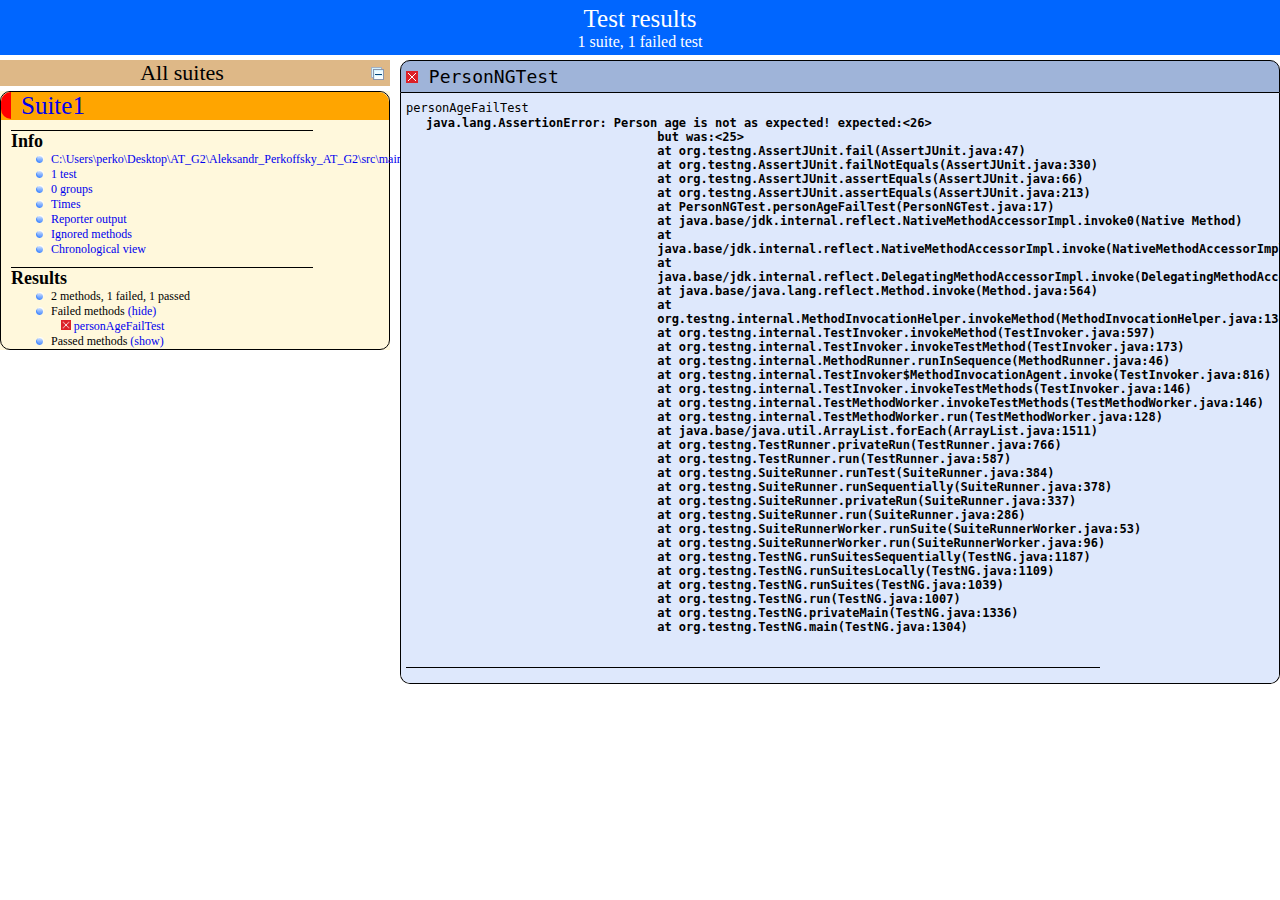
<file: src/main/java/tasks/day13/test-output/index.html>
<!DOCTYPE html>

<html>
<head>
    <meta charset='utf-8'>
    <title>TestNG reports</title>

    <link href="testng-reports.css" rel="stylesheet" type="text/css"/>
    <script src="jquery-3.4.1.min.js" type="text/javascript"></script>
    <script src="testng-reports.js" type="text/javascript"></script>
    <script src="https://www.google.com/jsapi" type="text/javascript"></script>
    <script type='text/javascript'>
      google.load('visualization', '1', {packages:['table']});
      google.setOnLoadCallback(drawTable);
      var suiteTableInitFunctions = new Array();
      var suiteTableData = new Array();

    </script>
    <!--
      <script type="text/javascript" src="jquery-ui/js/jquery-ui-1.8.16.custom.min.js"></script>
     -->
</head>

<body>
<div class="top-banner-root">
    <span class="top-banner-title-font">Test results</span>
    <br/>
    <span class="top-banner-font-1">1 suite, 1 failed test</span>
</div> <!-- top-banner-root -->
<div class="navigator-root">
    <div class="navigator-suite-header">
        <span>All suites</span>
        <a class="collapse-all-link" href="#" title="Collapse/expand all the suites">
            <img class="collapse-all-icon" src="collapseall.gif">
            </img> <!-- collapse-all-icon -->
        </a> <!-- collapse-all-link -->
    </div> <!-- navigator-suite-header -->
    <div class="suite">
        <div class="rounded-window">
            <div class="suite-header light-rounded-window-top">
                <a class="navigator-link" href="#" panel-name="suite-Suite1">
                    <span class="suite-name border-failed">Suite1</span>
                </a> <!-- navigator-link -->
            </div> <!-- suite-header light-rounded-window-top -->
            <div class="navigator-suite-content">
                <div class="suite-section-title">
                    <span>Info</span>
                </div> <!-- suite-section-title -->
                <div class="suite-section-content">
                    <ul>
                        <li>
                            <a class="navigator-link " href="#" panel-name="test-xml-Suite1">
                                <span>C:\Users\perko\Desktop\AT_G2\Aleksandr_Perkoffsky_AT_G2\src\main\java\main.java.tasks\day13\testng.xml</span>
                            </a> <!-- navigator-link  -->
                        </li>
                        <li>
                            <a class="navigator-link " href="#" panel-name="testlist-Suite1">
                                <span class="test-stats">1 test</span>
                            </a> <!-- navigator-link  -->
                        </li>
                        <li>
                            <a class="navigator-link " href="#" panel-name="group-Suite1">
                                <span>0 groups</span>
                            </a> <!-- navigator-link  -->
                        </li>
                        <li>
                            <a class="navigator-link " href="#" panel-name="times-Suite1">
                                <span>Times</span>
                            </a> <!-- navigator-link  -->
                        </li>
                        <li>
                            <a class="navigator-link " href="#" panel-name="reporter-Suite1">
                                <span>Reporter output</span>
                            </a> <!-- navigator-link  -->
                        </li>
                        <li>
                            <a class="navigator-link " href="#" panel-name="ignored-methods-Suite1">
                                <span>Ignored methods</span>
                            </a> <!-- navigator-link  -->
                        </li>
                        <li>
                            <a class="navigator-link " href="#" panel-name="chronological-Suite1">
                                <span>Chronological view</span>
                            </a> <!-- navigator-link  -->
                        </li>
                    </ul>
                </div> <!-- suite-section-content -->
                <div class="result-section">
                    <div class="suite-section-title">
                        <span>Results</span>
                    </div> <!-- suite-section-title -->
                    <div class="suite-section-content">
                        <ul>
                            <li>
                                <span class="method-stats">2 methods, 1 failed,   1 passed</span>
                            </li>
                            <li>
                                <span class="method-list-title failed">Failed methods</span>
                                <span class="show-or-hide-methods failed">
                      <a class="hide-methods failed suite-Suite1" href="#" panel-name="suite-Suite1"> (hide)</a>
                                    <!-- hide-methods failed suite-Suite1 -->
                      <a class="show-methods failed suite-Suite1" href="#" panel-name="suite-Suite1"> (show)</a>
                                    <!-- show-methods failed suite-Suite1 -->
                    </span>
                                <div class="method-list-content failed suite-Suite1">
                      <span>
                        <img src="failed.png" width="3%"/>
                        <a class="method navigator-link" hash-for-method="personAgeFailTest" href="#" panel-name="suite-Suite1"
                           title="PersonNGTest">personAgeFailTest</a> <!-- method navigator-link -->
                      </span>
                                    <br/>
                                </div> <!-- method-list-content failed suite-Suite1 -->
                            </li>
                            <li>
                                <span class="method-list-title passed">Passed methods</span>
                                <span class="show-or-hide-methods passed">
                      <a class="hide-methods passed suite-Suite1" href="#" panel-name="suite-Suite1"> (hide)</a>
                                    <!-- hide-methods passed suite-Suite1 -->
                      <a class="show-methods passed suite-Suite1" href="#" panel-name="suite-Suite1"> (show)</a>
                                    <!-- show-methods passed suite-Suite1 -->
                    </span>
                                <div class="method-list-content passed suite-Suite1">
                      <span>
                        <img src="passed.png" width="3%"/>
                        <a class="method navigator-link" hash-for-method="personAgeTest" href="#" panel-name="suite-Suite1"
                           title="PersonNGTest">personAgeTest</a> <!-- method navigator-link -->
                      </span>
                                    <br/>
                                </div> <!-- method-list-content passed suite-Suite1 -->
                            </li>
                        </ul>
                    </div> <!-- suite-section-content -->
                </div> <!-- result-section -->
            </div> <!-- navigator-suite-content -->
        </div> <!-- rounded-window -->
    </div> <!-- suite -->
</div> <!-- navigator-root -->
<div class="wrapper">
    <div class="main-panel-root">
        <div class="panel Suite1" panel-name="suite-Suite1">
            <div class="suite-Suite1-class-failed">
                <div class="main-panel-header rounded-window-top">
                    <img src="failed.png"/>
                    <span class="class-name">PersonNGTest</span>
                </div> <!-- main-panel-header rounded-window-top -->
                <div class="main-panel-content rounded-window-bottom">
                    <div class="method">
                        <div class="method-content">
                            <a name="personAgeFailTest">
                            </a> <!-- personAgeFailTest -->
                            <span class="method-name">personAgeFailTest</span>
                            <div class="stack-trace">java.lang.AssertionError: Person age is not as expected! expected:&lt;26&gt;
                                but was:&lt;25&gt;
                                at org.testng.AssertJUnit.fail(AssertJUnit.java:47)
                                at org.testng.AssertJUnit.failNotEquals(AssertJUnit.java:330)
                                at org.testng.AssertJUnit.assertEquals(AssertJUnit.java:66)
                                at org.testng.AssertJUnit.assertEquals(AssertJUnit.java:213)
                                at PersonNGTest.personAgeFailTest(PersonNGTest.java:17)
                                at java.base/jdk.internal.reflect.NativeMethodAccessorImpl.invoke0(Native Method)
                                at
                                java.base/jdk.internal.reflect.NativeMethodAccessorImpl.invoke(NativeMethodAccessorImpl.java:62)
                                at
                                java.base/jdk.internal.reflect.DelegatingMethodAccessorImpl.invoke(DelegatingMethodAccessorImpl.java:43)
                                at java.base/java.lang.reflect.Method.invoke(Method.java:564)
                                at
                                org.testng.internal.MethodInvocationHelper.invokeMethod(MethodInvocationHelper.java:134)
                                at org.testng.internal.TestInvoker.invokeMethod(TestInvoker.java:597)
                                at org.testng.internal.TestInvoker.invokeTestMethod(TestInvoker.java:173)
                                at org.testng.internal.MethodRunner.runInSequence(MethodRunner.java:46)
                                at org.testng.internal.TestInvoker$MethodInvocationAgent.invoke(TestInvoker.java:816)
                                at org.testng.internal.TestInvoker.invokeTestMethods(TestInvoker.java:146)
                                at org.testng.internal.TestMethodWorker.invokeTestMethods(TestMethodWorker.java:146)
                                at org.testng.internal.TestMethodWorker.run(TestMethodWorker.java:128)
                                at java.base/java.util.ArrayList.forEach(ArrayList.java:1511)
                                at org.testng.TestRunner.privateRun(TestRunner.java:766)
                                at org.testng.TestRunner.run(TestRunner.java:587)
                                at org.testng.SuiteRunner.runTest(SuiteRunner.java:384)
                                at org.testng.SuiteRunner.runSequentially(SuiteRunner.java:378)
                                at org.testng.SuiteRunner.privateRun(SuiteRunner.java:337)
                                at org.testng.SuiteRunner.run(SuiteRunner.java:286)
                                at org.testng.SuiteRunnerWorker.runSuite(SuiteRunnerWorker.java:53)
                                at org.testng.SuiteRunnerWorker.run(SuiteRunnerWorker.java:96)
                                at org.testng.TestNG.runSuitesSequentially(TestNG.java:1187)
                                at org.testng.TestNG.runSuitesLocally(TestNG.java:1109)
                                at org.testng.TestNG.runSuites(TestNG.java:1039)
                                at org.testng.TestNG.run(TestNG.java:1007)
                                at org.testng.TestNG.privateMain(TestNG.java:1336)
                                at org.testng.TestNG.main(TestNG.java:1304)

                            </div> <!-- stack-trace -->
                        </div> <!-- method-content -->
                    </div> <!-- method -->
                </div> <!-- main-panel-content rounded-window-bottom -->
            </div> <!-- suite-Suite1-class-failed -->
            <div class="suite-Suite1-class-passed">
                <div class="main-panel-header rounded-window-top">
                    <img src="passed.png"/>
                    <span class="class-name">PersonNGTest</span>
                </div> <!-- main-panel-header rounded-window-top -->
                <div class="main-panel-content rounded-window-bottom">
                    <div class="method">
                        <div class="method-content">
                            <a name="personAgeTest">
                            </a> <!-- personAgeTest -->
                            <span class="method-name">personAgeTest</span>
                        </div> <!-- method-content -->
                    </div> <!-- method -->
                </div> <!-- main-panel-content rounded-window-bottom -->
            </div> <!-- suite-Suite1-class-passed -->
        </div> <!-- panel Suite1 -->
        <div class="panel" panel-name="test-xml-Suite1">
            <div class="main-panel-header rounded-window-top">
                <span class="header-content">C:\Users\perko\Desktop\AT_G2\Aleksandr_Perkoffsky_AT_G2\src\main\java\main.java.tasks\day13\testng.xml</span>
            </div> <!-- main-panel-header rounded-window-top -->
            <div class="main-panel-content rounded-window-bottom">
            <pre>
&lt;?xml version=&quot;1.0&quot; encoding=&quot;UTF-8&quot;?&gt;
&lt;!DOCTYPE suite SYSTEM &quot;https://testng.org/testng-1.0.dtd&quot;&gt;
&lt;suite name=&quot;Suite1&quot; guice-stage=&quot;DEVELOPMENT&quot; verbose=&quot;3&quot;&gt;
  &lt;test thread-count=&quot;5&quot; name=&quot;test1&quot; verbose=&quot;3&quot;&gt;
    &lt;classes&gt;
      &lt;class name=&quot;PersonNGTest&quot;/&gt;
    &lt;/classes&gt;
  &lt;/test&gt; &lt;!-- test1 --&gt;
&lt;/suite&gt; &lt;!-- Suite1 --&gt;
            </pre>
            </div> <!-- main-panel-content rounded-window-bottom -->
        </div> <!-- panel -->
        <div class="panel" panel-name="testlist-Suite1">
            <div class="main-panel-header rounded-window-top">
                <span class="header-content">Tests for Suite1</span>
            </div> <!-- main-panel-header rounded-window-top -->
            <div class="main-panel-content rounded-window-bottom">
                <ul>
                    <li>
                        <span class="test-name">test1 (1 class)</span>
                    </li>
                </ul>
            </div> <!-- main-panel-content rounded-window-bottom -->
        </div> <!-- panel -->
        <div class="panel" panel-name="group-Suite1">
            <div class="main-panel-header rounded-window-top">
                <span class="header-content">Groups for Suite1</span>
            </div> <!-- main-panel-header rounded-window-top -->
            <div class="main-panel-content rounded-window-bottom">
            </div> <!-- main-panel-content rounded-window-bottom -->
        </div> <!-- panel -->
        <div class="panel" panel-name="times-Suite1">
            <div class="main-panel-header rounded-window-top">
                <span class="header-content">Times for Suite1</span>
            </div> <!-- main-panel-header rounded-window-top -->
            <div class="main-panel-content rounded-window-bottom">
                <div class="times-div">
                    <script type="text/javascript">
suiteTableInitFunctions.push('tableData_Suite1');
function tableData_Suite1() {
var data = new google.visualization.DataTable();
data.addColumn('number', 'Number');
data.addColumn('string', 'Method');
data.addColumn('string', 'Class');
data.addColumn('number', 'Time (ms)');
data.addRows(2);
data.setCell(0, 0, 0)
data.setCell(0, 1, 'personAgeFailTest')
data.setCell(0, 2, 'PersonNGTest')
data.setCell(0, 3, 3);
data.setCell(1, 0, 1)
data.setCell(1, 1, 'personAgeTest')
data.setCell(1, 2, 'PersonNGTest')
data.setCell(1, 3, 0);
window.suiteTableData['Suite1']= { tableData: data, tableDiv: 'times-div-Suite1'}
return data;
}

                    </script>
                    <span class="suite-total-time">Total running time: 3 ms</span>
                    <div id="times-div-Suite1">
                    </div> <!-- times-div-Suite1 -->
                </div> <!-- times-div -->
            </div> <!-- main-panel-content rounded-window-bottom -->
        </div> <!-- panel -->
        <div class="panel" panel-name="reporter-Suite1">
            <div class="main-panel-header rounded-window-top">
                <span class="header-content">Reporter output for Suite1</span>
            </div> <!-- main-panel-header rounded-window-top -->
            <div class="main-panel-content rounded-window-bottom">
            </div> <!-- main-panel-content rounded-window-bottom -->
        </div> <!-- panel -->
        <div class="panel" panel-name="ignored-methods-Suite1">
            <div class="main-panel-header rounded-window-top">
                <span class="header-content">0 ignored methods</span>
            </div> <!-- main-panel-header rounded-window-top -->
            <div class="main-panel-content rounded-window-bottom">
            </div> <!-- main-panel-content rounded-window-bottom -->
        </div> <!-- panel -->
        <div class="panel" panel-name="chronological-Suite1">
            <div class="main-panel-header rounded-window-top">
                <span class="header-content">Methods in chronological order</span>
            </div> <!-- main-panel-header rounded-window-top -->
            <div class="main-panel-content rounded-window-bottom">
                <div class="chronological-class">
                    <div class="chronological-class-name">PersonNGTest</div> <!-- chronological-class-name -->
                    <div class="test-method">
                        <img src="failed.png">
                        </img>
                        <span class="method-name">personAgeFailTest</span>
                        <span class="method-start">0 ms</span>
                    </div> <!-- test-method -->
                    <div class="test-method">
                        <span class="method-name">personAgeTest</span>
                        <span class="method-start">6 ms</span>
                    </div> <!-- test-method -->
                </div> <!-- main-panel-content rounded-window-bottom -->
            </div> <!-- panel -->
        </div> <!-- main-panel-root -->
    </div> <!-- wrapper -->
</body>
</html>
</file>
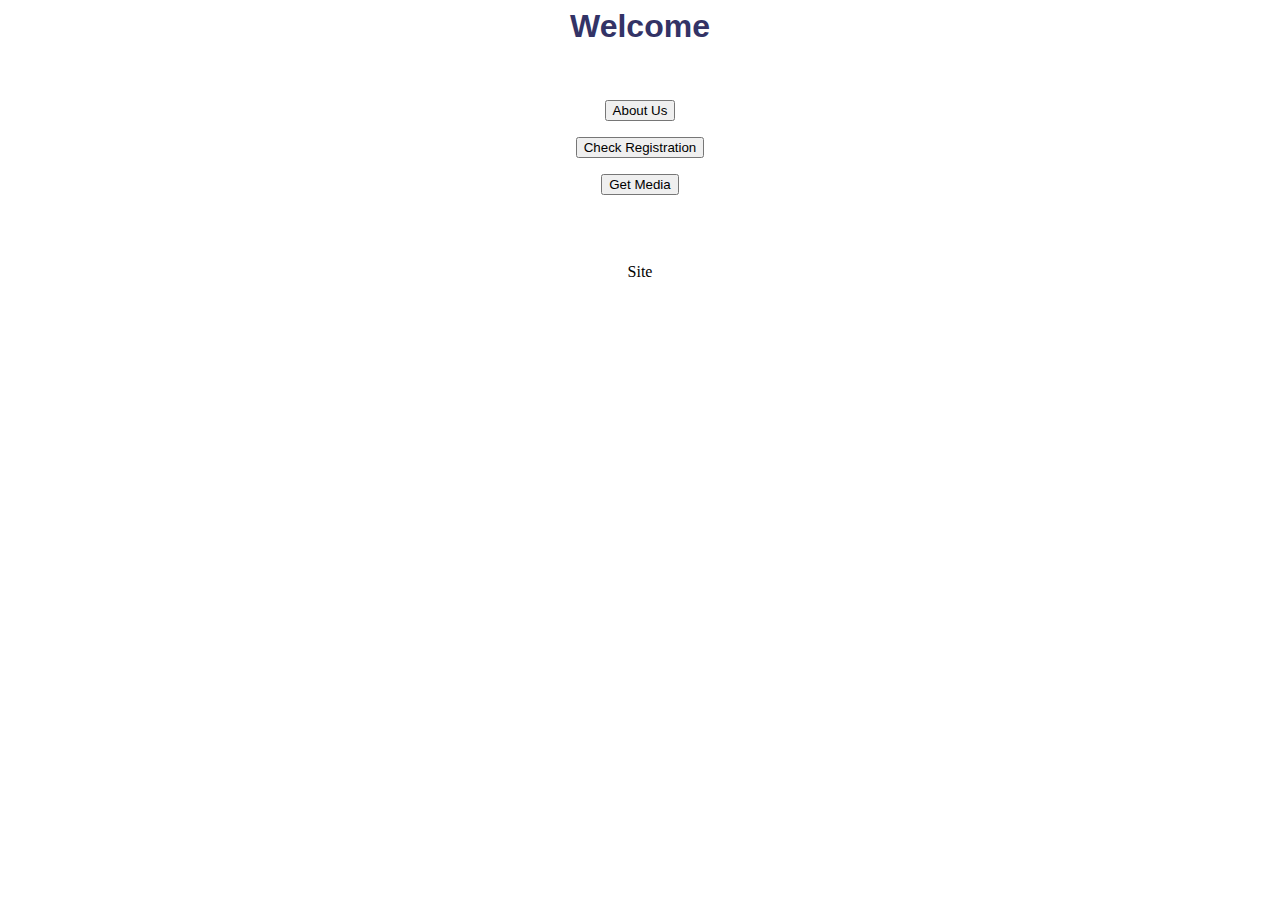
<file: src/main/java/tasks/day14/megaApp/index.html>
<html lang="en">
<head>
    <meta http-equiv="Content-Type" content="text/html" charset="UTF-8">
    <title>Main page</title>
    <script type="text/javascript" src="myscript.js"></script>
    <link rel="icon" href="images/favicon.ico" type="image/x-icon">
    <link type="text/css" rel="stylesheet" href="css/style.css" >
 </head>
<body>
<H1 align="center">Welcome
</H1>
<br>
<form method="get" action="about.html">
    <p align="center">
        <input id="about_value" type="submit" value="About Us" onmouseover="hideValue(this)"
               onmouseout="setValue(this)">
    </p>
</form>
<form method="get" action="app/index.php" onmouseover="hideValue(this)" onmouseout="setValue(this)">
    <p align="center">
        <input onmouseover="hideValue(this)" onmouseout="setValue(this)" id="regis_value" type="submit"
               value="Check Registration">
    </p>
</form>

<form method="get" action="media.html">
    <p align="center">
        <input id="media_value" type="submit" value="Get Media">
    </p>
</form>
<br>
<br>
<p align="center">
    Site
</p>

</body>
</html>
</file>
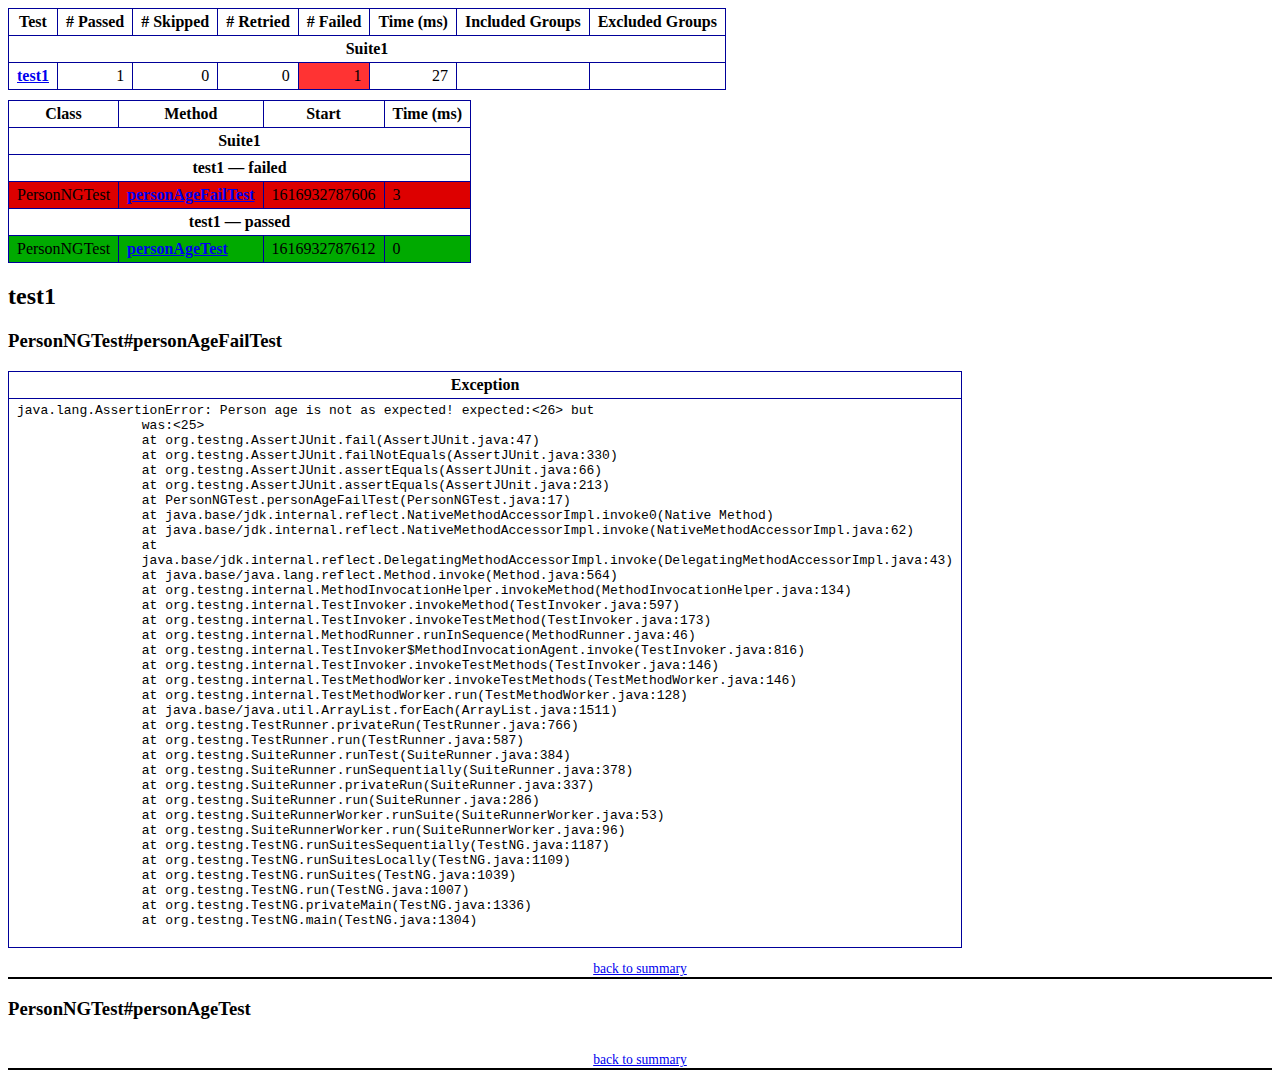
<file: src/main/java/tasks/day13/test-output/emailable-report.html>
<!DOCTYPE html PUBLIC "-//W3C//DTD XHTML 1.1//EN" "http://www.w3.org/TR/xhtml11/DTD/xhtml11.dtd">
<html xmlns="http://www.w3.org/1999/xhtml">
<head>
    <meta content="text/html; charset=UTF-8" http-equiv="content-type"/>
    <title>TestNG Report</title>
    <style type="text/css">
        table {margin-bottom:10px;border-collapse:collapse;empty-cells:show}th,td {border:1px solid #009;padding:.25em .5em}th {vertical-align:bottom}td {vertical-align:top}table a {font-weight:bold}.stripe td {background-color: #E6EBF9}.num {text-align:right}.passedodd td {background-color: #3F3}.passedeven td {background-color: #0A0}.skippedodd td {background-color: #DDD}.skippedeven td {background-color: #CCC}.failedodd td,.attn {background-color: #F33}.failedeven td,.stripe .attn {background-color: #D00}.stacktrace {white-space:pre;font-family:monospace}.totop {font-size:85%;text-align:center;border-bottom:2px solid #000}.invisible {display:none}
    </style>
</head>
<body>
<table>
    <tr>
        <th>Test</th>
        <th># Passed</th>
        <th># Skipped</th>
        <th># Retried</th>
        <th># Failed</th>
        <th>Time (ms)</th>
        <th>Included Groups</th>
        <th>Excluded Groups</th>
    </tr>
    <tr>
        <th colspan="8">Suite1</th>
    </tr>
    <tr>
        <td><a href="#t0">test1</a></td>
        <td class="num">1</td>
        <td class="num">0</td>
        <td class="num">0</td>
        <td class="num attn">1</td>
        <td class="num">27</td>
        <td></td>
        <td></td>
    </tr>
</table>
<table id='summary'>
    <thead>
    <tr>
        <th>Class</th>
        <th>Method</th>
        <th>Start</th>
        <th>Time (ms)</th>
    </tr>
    </thead>
    <tbody>
    <tr>
        <th colspan="4">Suite1</th>
    </tr>
    </tbody>
    <tbody id="t0">
    <tr>
        <th colspan="4">test1 &#8212; failed</th>
    </tr>
    <tr class="failedeven">
        <td rowspan="1">PersonNGTest</td>
        <td><a href="#m0">personAgeFailTest</a></td>
        <td rowspan="1">1616932787606</td>
        <td rowspan="1">3</td>
    </tr>
    <tr>
        <th colspan="4">test1 &#8212; passed</th>
    </tr>
    <tr class="passedeven">
        <td rowspan="1">PersonNGTest</td>
        <td><a href="#m1">personAgeTest</a></td>
        <td rowspan="1">1616932787612</td>
        <td rowspan="1">0</td>
    </tr>
    </tbody>
</table>
<h2>test1</h2>
<h3 id="m0">PersonNGTest#personAgeFailTest</h3>
<table class="result">
    <tr>
        <th>Exception</th>
    </tr>
    <tr>
        <td>
            <div class="stacktrace">java.lang.AssertionError: Person age is not as expected! expected:&lt;26&gt; but
                was:&lt;25&gt;
                at org.testng.AssertJUnit.fail(AssertJUnit.java:47)
                at org.testng.AssertJUnit.failNotEquals(AssertJUnit.java:330)
                at org.testng.AssertJUnit.assertEquals(AssertJUnit.java:66)
                at org.testng.AssertJUnit.assertEquals(AssertJUnit.java:213)
                at PersonNGTest.personAgeFailTest(PersonNGTest.java:17)
                at java.base/jdk.internal.reflect.NativeMethodAccessorImpl.invoke0(Native Method)
                at java.base/jdk.internal.reflect.NativeMethodAccessorImpl.invoke(NativeMethodAccessorImpl.java:62)
                at
                java.base/jdk.internal.reflect.DelegatingMethodAccessorImpl.invoke(DelegatingMethodAccessorImpl.java:43)
                at java.base/java.lang.reflect.Method.invoke(Method.java:564)
                at org.testng.internal.MethodInvocationHelper.invokeMethod(MethodInvocationHelper.java:134)
                at org.testng.internal.TestInvoker.invokeMethod(TestInvoker.java:597)
                at org.testng.internal.TestInvoker.invokeTestMethod(TestInvoker.java:173)
                at org.testng.internal.MethodRunner.runInSequence(MethodRunner.java:46)
                at org.testng.internal.TestInvoker$MethodInvocationAgent.invoke(TestInvoker.java:816)
                at org.testng.internal.TestInvoker.invokeTestMethods(TestInvoker.java:146)
                at org.testng.internal.TestMethodWorker.invokeTestMethods(TestMethodWorker.java:146)
                at org.testng.internal.TestMethodWorker.run(TestMethodWorker.java:128)
                at java.base/java.util.ArrayList.forEach(ArrayList.java:1511)
                at org.testng.TestRunner.privateRun(TestRunner.java:766)
                at org.testng.TestRunner.run(TestRunner.java:587)
                at org.testng.SuiteRunner.runTest(SuiteRunner.java:384)
                at org.testng.SuiteRunner.runSequentially(SuiteRunner.java:378)
                at org.testng.SuiteRunner.privateRun(SuiteRunner.java:337)
                at org.testng.SuiteRunner.run(SuiteRunner.java:286)
                at org.testng.SuiteRunnerWorker.runSuite(SuiteRunnerWorker.java:53)
                at org.testng.SuiteRunnerWorker.run(SuiteRunnerWorker.java:96)
                at org.testng.TestNG.runSuitesSequentially(TestNG.java:1187)
                at org.testng.TestNG.runSuitesLocally(TestNG.java:1109)
                at org.testng.TestNG.runSuites(TestNG.java:1039)
                at org.testng.TestNG.run(TestNG.java:1007)
                at org.testng.TestNG.privateMain(TestNG.java:1336)
                at org.testng.TestNG.main(TestNG.java:1304)
            </div>
        </td>
    </tr>
</table>
<p class="totop"><a href="#summary">back to summary</a></p>
<h3 id="m1">PersonNGTest#personAgeTest</h3>
<table class="result">
    <tr>
        <th class="invisible"/>
    </tr>
</table>
<p class="totop"><a href="#summary">back to summary</a></p>
</body>
</html>
</file>
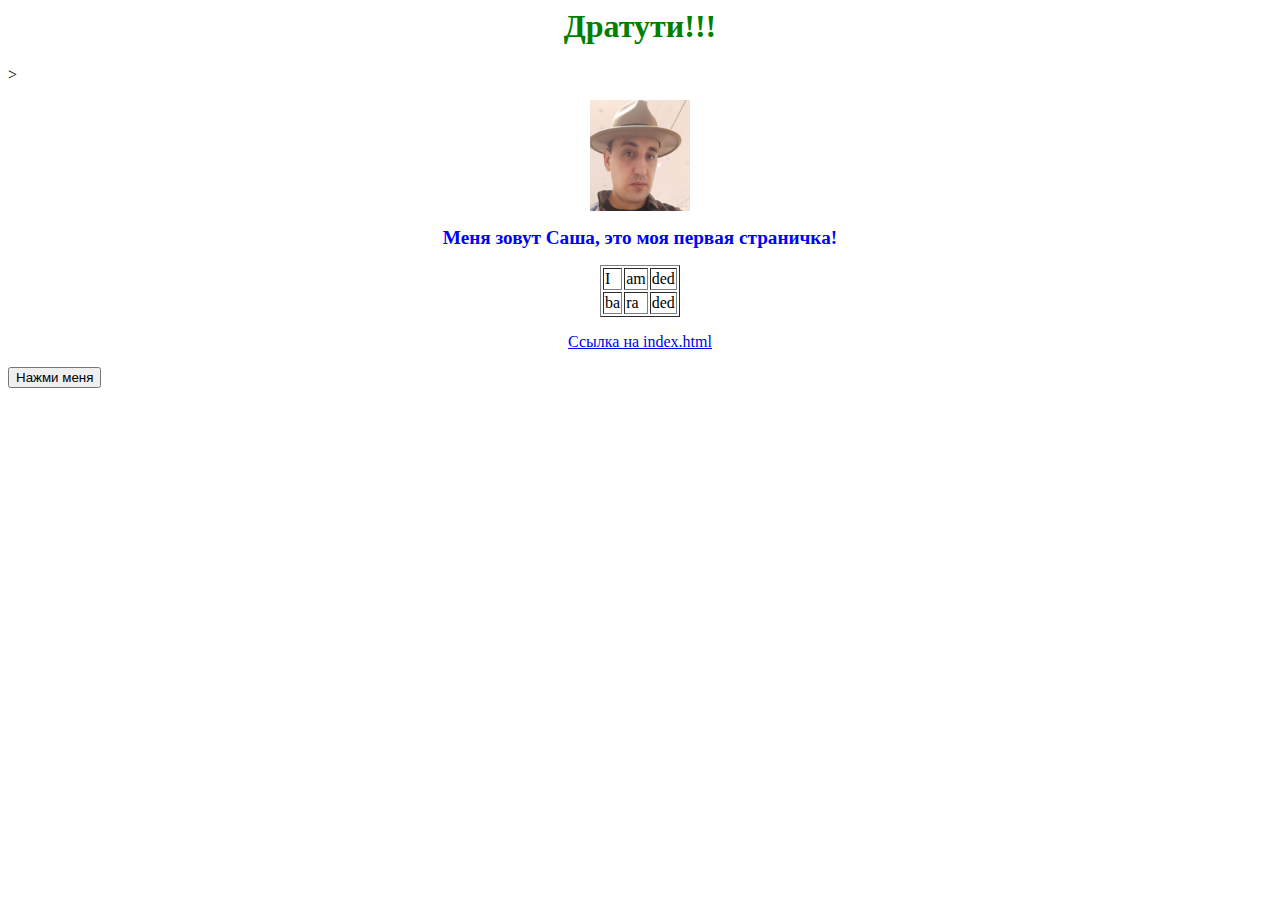
<file: src/main/java/tasks/day14/megaApp/about.html>
<html lang="en">
<head>
    <meta charset="UTF-8">
    <link href="style.css" rel="stylsheet">
    <script type="text/javascript" src="myscript.js"></script>
    <link rel="icon" href="images/favicon.ico" type="image/x-icon">
    <title>Моя первая страничка</title>
</head>
<body>
<H1 align="center" style="color:#008000"> Дратути!!!</H1>>
<br>
<p align="center">
    <img src = "images/photo.jpg" width="100" height="111">
</p>
<p align="center" style="color:#0000ff">
    <big>
        <b>
            Меня зовут Саша, это моя первая страничка!
        </b>
    </big>
</p>
<table align="center" border="1">
    <tr>
        <td>I</td>
        <td>am</td>
        <td>ded</td>
    </tr>
    <tr>
        <td>ba</td>
        <td>ra</td>
        <td>ded</td>
    </tr>
</table>
<p align="center">
    <a href="index.html">Ссылка на index.html</a>
</p>
<input id="elem" type="button" onclick="foo()" value="Нажми меня">
    <script>
        elem.onclick = function() {
        alert('Спасибо');
        }
    </script>
</body>
</html>
</file>
<file: src/main/java/tasks/day13/test-output/testng-reports.css>
body {
    margin: 0 0 5px 5px;
}

ul {
    margin: 0;
}

li {
    list-style-type: none;
}

a {
    text-decoration: none;
}

a:hover {
    text-decoration: underline;
}

.navigator-selected {
    background: #ffa500;
}

.wrapper {
    position: absolute;
    top: 60px;
    bottom: 0;
    left: 400px;
    right: 0;
    overflow: auto;
}

.navigator-root {
    position: absolute;
    top: 60px;
    bottom: 0;
    left: 0;
    width: 400px;
    overflow-y: auto;
}

.suite {
    margin: 0 10px 10px 0;
    background-color: #fff8dc;
}

.suite-name {
    padding-left: 10px;
    font-size: 25px;
    font-family: Times, sans-serif;
}

.main-panel-header {
    padding: 5px;
    background-color: #9FB4D9; /*afeeee*/;
    font-family: monospace;
    font-size: 18px;
}

.main-panel-content {
    padding: 5px;
    margin-bottom: 10px;
    background-color: #DEE8FC; /*d0ffff*/;
}

.rounded-window {
    border-radius: 10px;
    border-style: solid;
    border-width: 1px;
}

.rounded-window-top {
    border-top-right-radius: 10px 10px;
    border-top-left-radius: 10px 10px;
    border-style: solid;
    border-width: 1px;
    overflow: auto;
}

.light-rounded-window-top {
    border-top-right-radius: 10px 10px;
    border-top-left-radius: 10px 10px;
}

.rounded-window-bottom {
    border-style: solid;
    border-width: 0 1px 1px 1px;
    border-bottom-right-radius: 10px 10px;
    border-bottom-left-radius: 10px 10px;
    overflow: auto;
}

.method-name {
    font-size: 12px;
    font-family: monospace;
}

.method-content {
    border-style: solid;
    border-width: 0 0 1px 0;
    margin-bottom: 10px;
    padding-bottom: 5px;
    width: 80%;
}

.parameters {
    font-size: 14px;
    font-family: monospace;
}

.stack-trace {
    white-space: pre;
    font-family: monospace;
    font-size: 12px;
    font-weight: bold;
    margin-top: 0;
    margin-left: 20px;
}

.testng-xml {
    font-family: monospace;
}

.method-list-content {
    margin-left: 10px;
}

.navigator-suite-content {
    margin-left: 10px;
    font: 12px 'Lucida Grande';
}

.suite-section-title {
    margin-top: 10px;
    width: 80%;
    border-style: solid;
    border-width: 1px 0 0 0;
    font-family: Times, sans-serif;
    font-size: 18px;
    font-weight: bold;
}

.suite-section-content {
    list-style-image: url(bullet_point.png);
}

.top-banner-root {
    position: absolute;
    top: 0;
    height: 45px;
    left: 0;
    right: 0;
    padding: 5px;
    margin: 0 0 5px 0;
    background-color: #0066ff;
    font-family: Times, sans-serif;
    color: #fff;
    text-align: center;
}

.top-banner-title-font {
    font-size: 25px;
}

.test-name {
    font-family: 'Lucida Grande', sans-serif;
    font-size: 16px;
}

.suite-icon {
    padding: 5px;
    float: right;
    height: 20px;
}

.test-group {
    font: 20px 'Lucida Grande';
    margin: 5px 5px 10px 5px;
    border-width: 0 0 1px 0;
    border-style: solid;
    padding: 5px;
}

.test-group-name {
    font-weight: bold;
}

.method-in-group {
    font-size: 16px;
    margin-left: 80px;
}

table.google-visualization-table-table {
    width: 100%;
}

.reporter-method-name {
    font-size: 14px;
    font-family: monospace;
}

.reporter-method-output-div {
    padding: 5px;
    margin: 0 0 5px 20px;
    font-size: 12px;
    font-family: monospace;
    border-width: 0 0 0 1px;
    border-style: solid;
}

.ignored-class-div {
    font-size: 14px;
    font-family: monospace;
}

.ignored-methods-div {
    padding: 5px;
    margin: 0 0 5px 20px;
    font-size: 12px;
    font-family: monospace;
    border-width: 0 0 0 1px;
    border-style: solid;
}

.border-failed {
    border-top-left-radius: 10px 10px;
    border-bottom-left-radius: 10px 10px;
    border-style: solid;
    border-width: 0 0 0 10px;
    border-color: #f00;
}

.border-skipped {
    border-top-left-radius: 10px 10px;
    border-bottom-left-radius: 10px 10px;
    border-style: solid;
    border-width: 0 0 0 10px;
    border-color: #edc600;
}

.border-passed {
    border-top-left-radius: 10px 10px;
    border-bottom-left-radius: 10px 10px;
    border-style: solid;
    border-width: 0 0 0 10px;
    border-color: #19f52d;
}

.times-div {
    text-align: center;
    padding: 5px;
}

.suite-total-time {
    font: 16px 'Lucida Grande';
}

.configuration-suite {
    margin-left: 20px;
}

.configuration-test {
    margin-left: 40px;
}

.configuration-class {
    margin-left: 60px;
}

.configuration-method {
    margin-left: 80px;
}

.test-method {
    margin-left: 100px;
}

.chronological-class {
    background-color: skyblue;
    border-style: solid;
    border-width: 0 0 1px 1px;
}

.method-start {
    float: right;
}

.chronological-class-name {
    padding: 0 0 0 5px;
    color: #008;
}

.after, .before, .test-method {
    font-family: monospace;
    font-size: 14px;
}

.navigator-suite-header {
    font-size: 22px;
    margin: 0 10px 5px 0;
    background-color: #deb887;
    text-align: center;
}

.collapse-all-icon {
    padding: 5px;
    float: right;
}
</file>
<file: src/main/java/tasks/day14/megaApp/css/style.css>
H1 {
color: #333366;
font-size: 200%;
font-family: Arial, Verdana, sans-serif;
text-align: center;
}
p {
text-align: center;
}
#about_value .unput{
	text-align: center;
}
</file>
